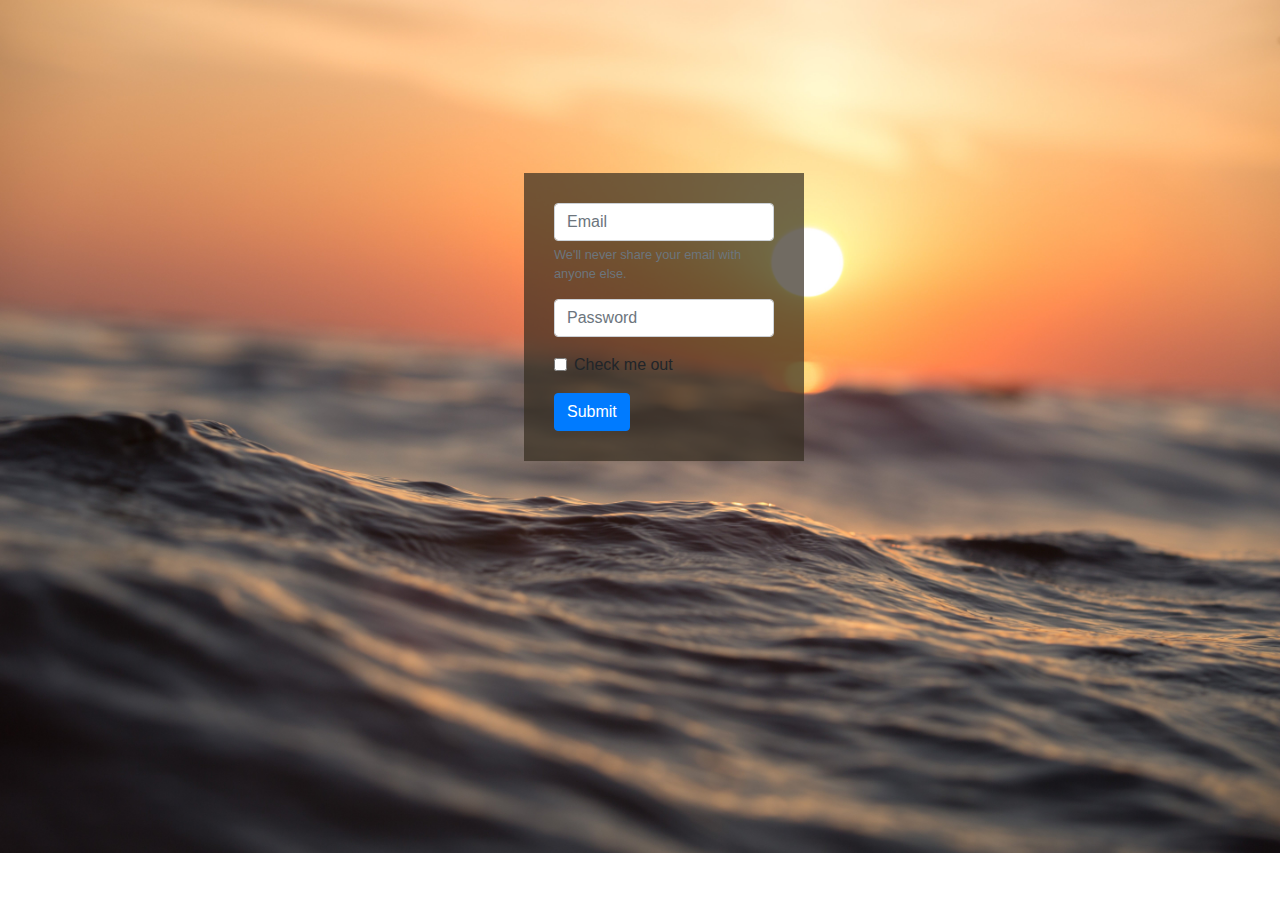
<file: index2.html>
<!DOCTYPE html>
<html lang="en">
<head>
	<meta charset="UTF-8">
	<title>Form </title>
	<link rel="stylesheet" type="text/css" href="index2.css">
	<link rel="stylesheet" href="https://stackpath.bootstrapcdn.com/bootstrap/4.4.1/css/bootstrap.min.css" integrity="sha384-Vkoo8x4CGsO3+Hhxv8T/Q5PaXtkKtu6ug5TOeNV6gBiFeWPGFN9MuhOf23Q9Ifjh" crossorigin="anonymous">
</head>
<body>
	<div class="container-fluid">
		<div class="row">
			<div class="col-12 col-sm-6 col-md-3">
	<form class="form-container"method="post">
  <div class="form-group">
    <input type="email" class="form-control" id="exampleInputEmail1" aria-describedby="emailHelp" placeholder="Email">
    <small id="emailHelp" class="form-text text-muted">We'll never share your email with anyone else.</small>
  </div>
  <div class="form-group">
    <input type="password" class="form-control" id="exampleInputPassword1" placeholder="Password">
  </div>
  <div class="form-group form-check">
    <input type="checkbox" class="form-check-input" id="exampleCheck1">
    <label class="form-check-label" for="exampleCheck1">Check me out</label>
  </div>
  <button type="submit" class="btn btn-primary">Submit</button>
</form>
</div>
</div>
</div>

<script src="https://code.jquery.com/jquery-3.4.1.slim.min.js" integrity="sha384-J6qa4849blE2+poT4WnyKhv5vZF5SrPo0iEjwBvKU7imGFAV0wwj1yYfoRSJoZ+n" crossorigin="anonymous"></script>
<script src="https://cdn.jsdelivr.net/npm/popper.js@1.16.0/dist/umd/popper.min.js" integrity="sha384-Q6E9RHvbIyZFJoft+2mJbHaEWldlvI9IOYy5n3zV9zzTtmI3UksdQRVvoxMfooAo" crossorigin="anonymous"></script>
<script src="https://stackpath.bootstrapcdn.com/bootstrap/4.4.1/js/bootstrap.min.js" integrity="sha384-wfSDF2E50Y2D1uUdj0O3uMBJnjuUD4Ih7YwaYd1iqfktj0Uod8GCExl3Og8ifwB6" crossorigin="anonymous"></script>
</body>
</html>
</file>
<file: index2.css>
body{
	background-image:url("sea.jpg");
	background-repeat: no-repeat;
	background-size: cover;
	color: green;
}
.form-container{
	background-color: rgba(52,44,32,0.7);
	width: 280px;
	top: 50%;
	left:50%;
	transform: translate(130%,60%);
	position: absolute;
	padding: 30px;
}
</file>
